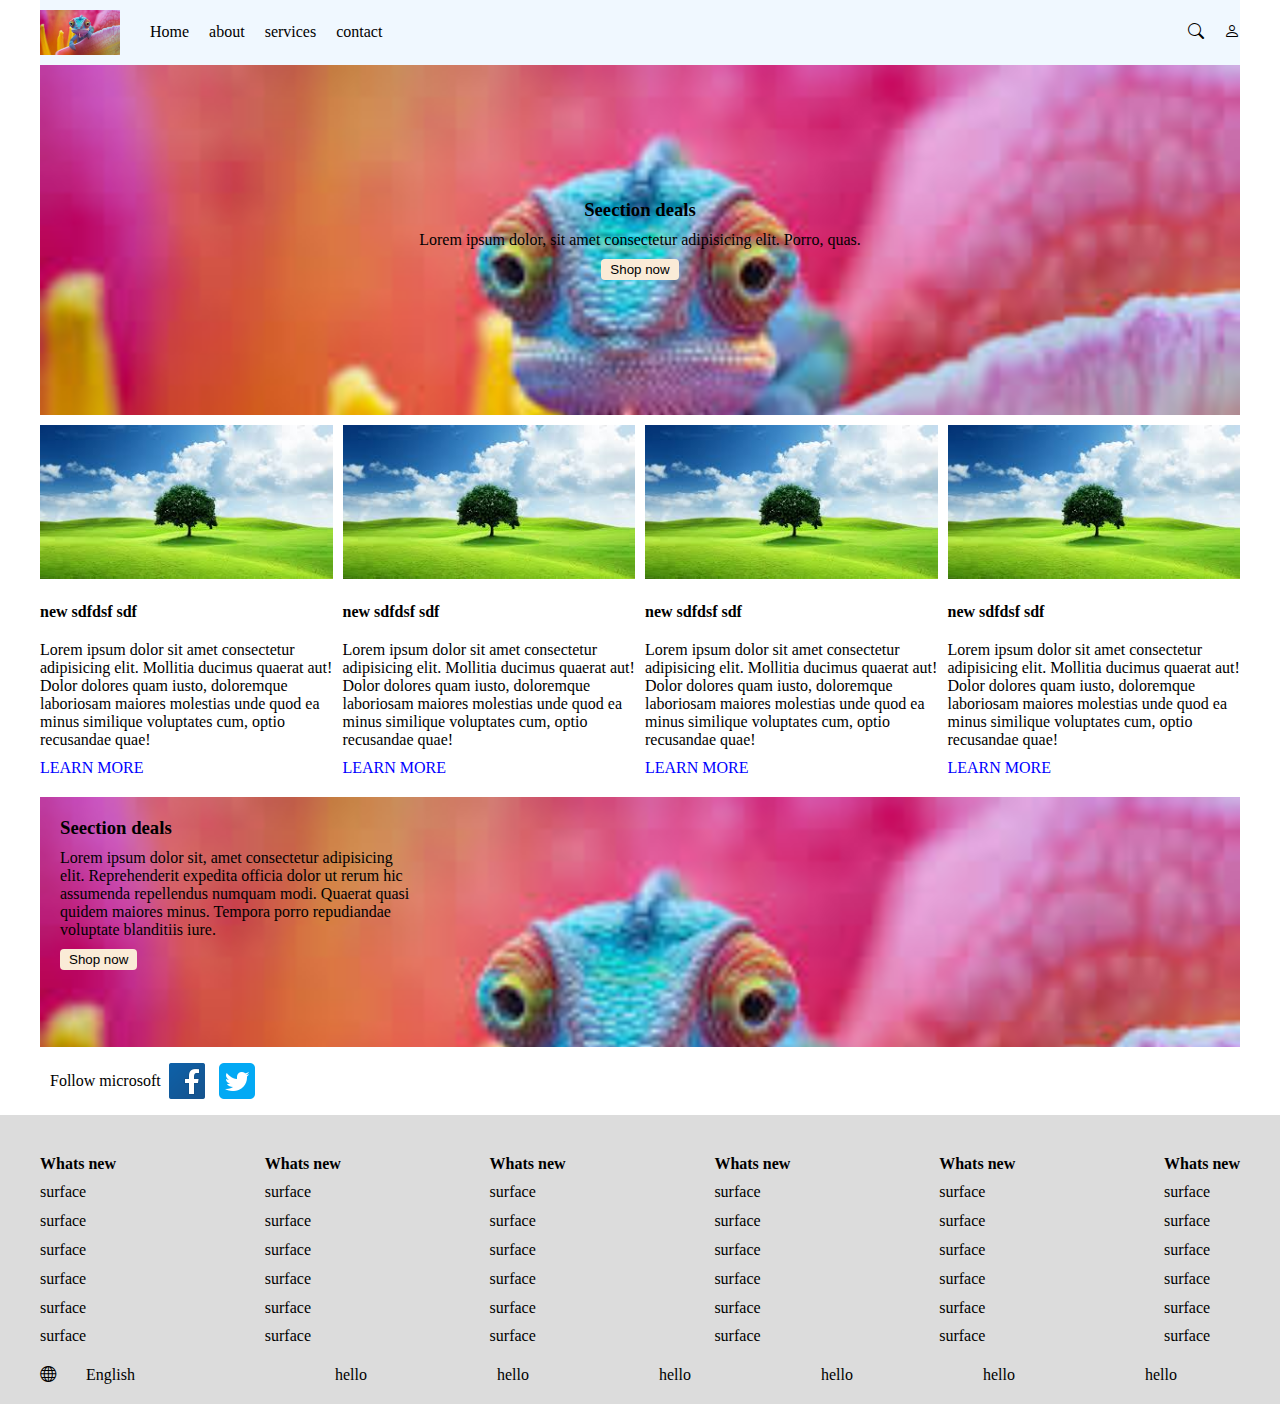
<file: projects/project-1/index.html>
<!DOCTYPE html>
<html lang="en">
  <head>
    <meta charset="UTF-8" />
    <meta name="viewport" content="width=device-width, initial-scale=1.0" />
    <title>Document</title>
    <link rel="stylesheet" href="css/style.css" />
  </head>
  <body>
    <div class="container">
      <header class="flex">
        <img
          class="logo"
          src="[data-uri]"
          alt=""
        />
        <nav class="mr">
          <ul>
            <li><a href="">Home</a></li>
            <li><a href="">about</a></li>
            <li><a href="">services</a></li>
            <li><a href="">contact</a></li>
          </ul>
        </nav>
        <nav>
          <ul>
            <li><i class="bi bi-search"></i></li>
            <li><i class="bi bi-person"></i></li>
          </ul>
        </nav>
      </header>
      <section class="box1">
        <div>
          <h3>Seection deals</h3>
          <p>
            Lorem ipsum dolor, sit amet consectetur adipisicing elit. Porro,
            quas.
          </p>
          <button class="btn">Shop now</button>
        </div>
      </section>
      <section class="flex gap services">
        <div class="sbox">
          <img
            class="w-100"
            src="[data-uri]"
            alt=""
          />
          <h4>new sdfdsf sdf</h4>
          <p>
            Lorem ipsum dolor sit amet consectetur adipisicing elit. Mollitia
            ducimus quaerat aut! Dolor dolores quam iusto, doloremque laboriosam
            maiores molestias unde quod ea minus similique voluptates cum, optio
            recusandae quae!
          </p>
          <a href="">LEARN MORE</a>
        </div>
        <div class="sbox">
          <img
            class="w-100"
            src="[data-uri]"
            alt=""
          />
          <h4>new sdfdsf sdf</h4>
          <p>
            Lorem ipsum dolor sit amet consectetur adipisicing elit. Mollitia
            ducimus quaerat aut! Dolor dolores quam iusto, doloremque laboriosam
            maiores molestias unde quod ea minus similique voluptates cum, optio
            recusandae quae!
          </p>
          <a href="">LEARN MORE</a>
        </div>
        <div class="sbox">
          <img
            class="w-100"
            src="[data-uri]"
            alt=""
          />
          <h4>new sdfdsf sdf</h4>
          <p>
            Lorem ipsum dolor sit amet consectetur adipisicing elit. Mollitia
            ducimus quaerat aut! Dolor dolores quam iusto, doloremque laboriosam
            maiores molestias unde quod ea minus similique voluptates cum, optio
            recusandae quae!
          </p>
          <a href="">LEARN MORE</a>
        </div>
        <div class="sbox">
          <img
            class="w-100"
            src="[data-uri]"
            alt=""
          />
          <h4>new sdfdsf sdf</h4>
          <p>
            Lorem ipsum dolor sit amet consectetur adipisicing elit. Mollitia
            ducimus quaerat aut! Dolor dolores quam iusto, doloremque laboriosam
            maiores molestias unde quod ea minus similique voluptates cum, optio
            recusandae quae!
          </p>
          <a href="">LEARN MORE</a>
        </div>
      </section>
      <section class="box2">
        <div class="box21">
          <h3>Seection deals</h3>
          <p>
            Lorem ipsum dolor sit, amet consectetur adipisicing elit.
            Reprehenderit expedita officia dolor ut rerum hic assumenda
            repellendus numquam modi. Quaerat quasi quidem maiores minus.
            Tempora porro repudiandae voluptate blanditiis iure.
          </p>
          <button class="btn">Shop now</button>
        </div>
      </section>
      <section class="social">
        <p>Follow microsoft</p>
        <img src="icons/icons8-facebook-48.png" alt="" />
        <img src="icons/icons8-twitter-squared-48.png" alt="" />
      </section>
    </div>
    <footer>
      <div class=" container flex">
        <div class="fbox">
          <h4>Whats new</h4>
          <ul>
            <li>surface</li>
            <li>surface</li>
            <li>surface</li>
            <li>surface</li>
            <li>surface</li>
            <li>surface</li>
          </ul>
        </div>
        <div class="fbox">
          <h4>Whats new</h4>
          <ul>
            <li>surface</li>
            <li>surface</li>
            <li>surface</li>
            <li>surface</li>
            <li>surface</li>
            <li>surface</li>
          </ul>
        </div>
        <div class="fbox">
          <h4>Whats new</h4>
          <ul>
            <li>surface</li>
            <li>surface</li>
            <li>surface</li>
            <li>surface</li>
            <li>surface</li>
            <li>surface</li>
          </ul>
        </div>
        <div class="fbox">
          <h4>Whats new</h4>
          <ul>
            <li>surface</li>
            <li>surface</li>
            <li>surface</li>
            <li>surface</li>
            <li>surface</li>
            <li>surface</li>
          </ul>
        </div>
        <div class="fbox">
          <h4>Whats new</h4>
          <ul>
            <li>surface</li>
            <li>surface</li>
            <li>surface</li>
            <li>surface</li>
            <li>surface</li>
            <li>surface</li>
          </ul>
        </div>
        <div class="fbox">
          <h4>Whats new</h4>
          <ul>
            <li>surface</li>
            <li>surface</li>
            <li>surface</li>
            <li>surface</li>
            <li>surface</li>
            <li>surface</li>
          </ul>
        </div>
      </div>
      <div class="container flex" >
        <div class="foot2">
        <i class="bi bi-globe"></i>
       <p> English </p>
    </div>
    <div class="hhh" >
        <ul class="spread">
            <li> <a href="">hello</a></li>
            <li> <a href="">hello</a></li>
            <li> <a href="">hello</a></li>
            <li> <a href="">hello</a></li>
            <li> <a href="">hello</a></li>
            <li> <a href="">hello</a></li>
        </ul>
       

    </div>
      </div>
    </footer>
  </body>
</html>
</file>
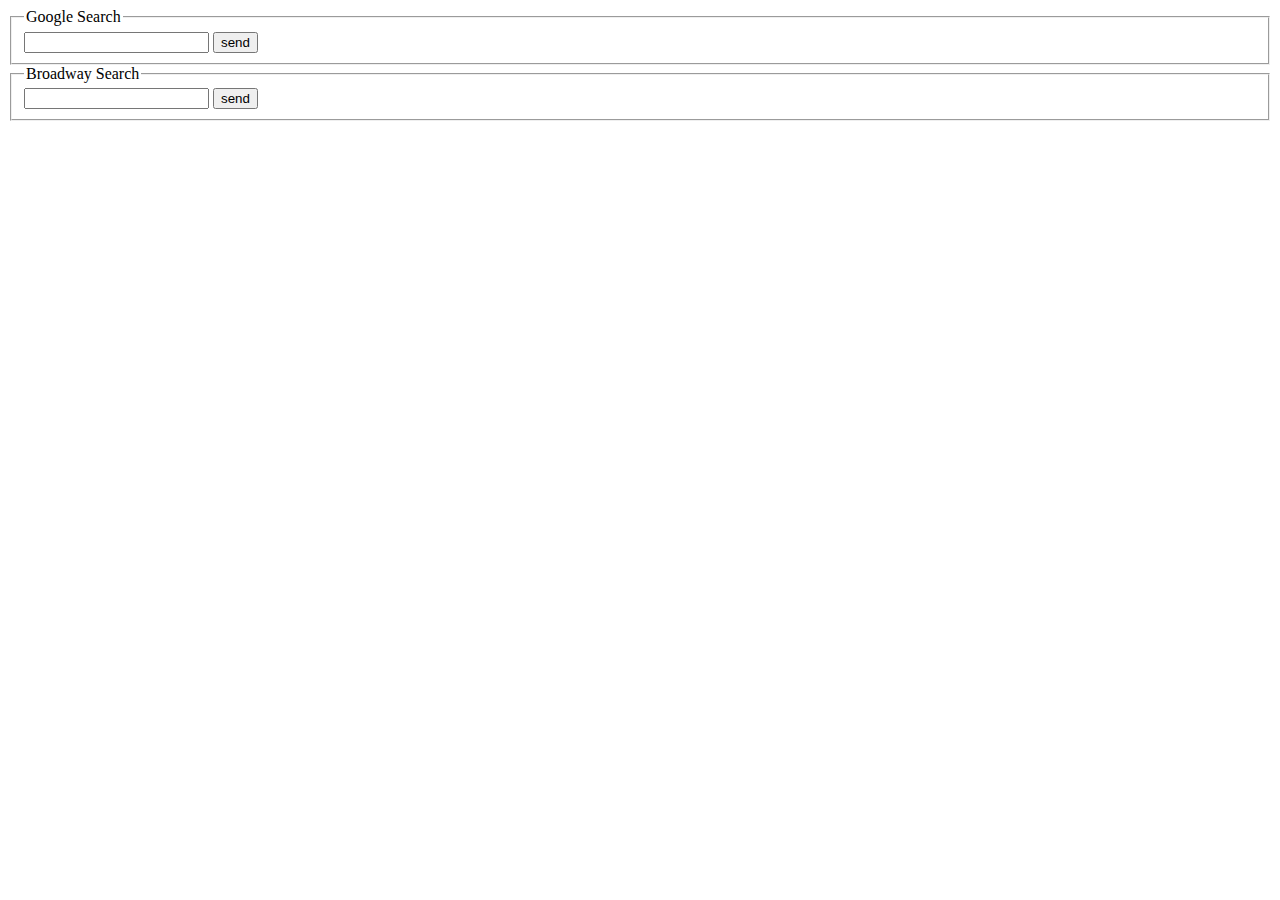
<file: Intro/form.html>
<!DOCTYPE html>
<html lang="en">
  <head>
    <meta charset="UTF-8" />
    <meta name="viewport" content="width=device-width, initial-scale=1.0" />
    <title>Document</title>
  </head>
  <body>
    <form action="http://www.google.com/search" target="_blank">
      <fieldset>
        <legend>Google Search</legend>

        <input type="text" name="q" />
        <button>send</button>
      </fieldset>
    </form>
    <form action="https://broadwayinfosys.com/search/result" target="_blank">
      <fieldset>
        <legend>Broadway Search</legend>

        <input type="text" name="search" />
        <button>send</button>
      </fieldset>
    </form>
  </body>
</html>
</file>
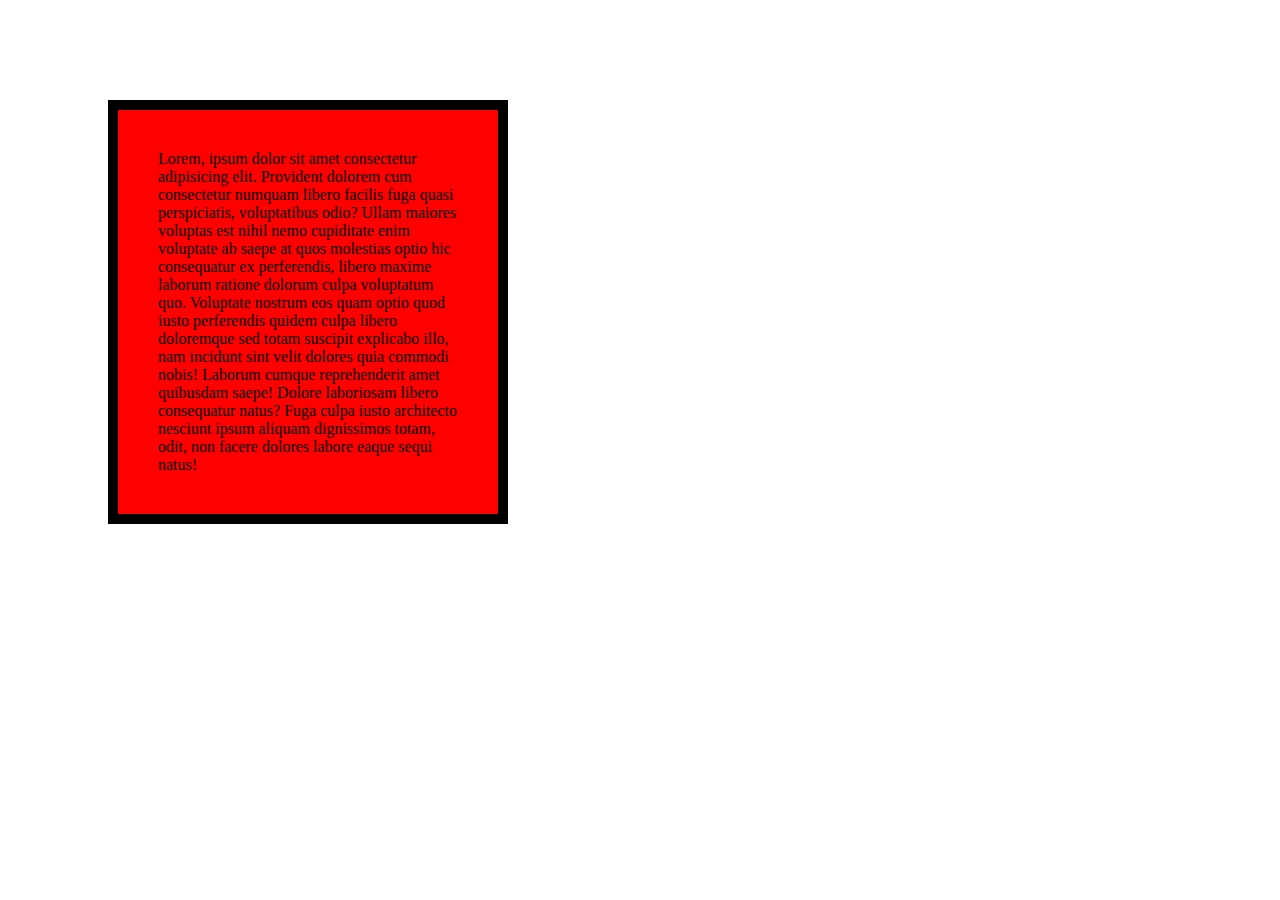
<file: Intro/css/boxmodal.html>
<!DOCTYPE html>
<html lang="en">
  <head>
    <meta charset="UTF-8" />
    <meta name="viewport" content="width=device-width, initial-scale=1.0" />
    <title>Document</title>
    <link rel="stylesheet" href="boxmodal.css" />
  </head>
  <body>
    <div class="box">
      Lorem, ipsum dolor sit amet consectetur adipisicing elit. Provident
      dolorem cum consectetur numquam libero facilis fuga quasi perspiciatis,
      voluptatibus odio? Ullam maiores voluptas est nihil nemo cupiditate enim
      voluptate ab saepe at quos molestias optio hic consequatur ex perferendis,
      libero maxime laborum ratione dolorum culpa voluptatum quo. Voluptate
      nostrum eos quam optio quod iusto perferendis quidem culpa libero
      doloremque sed totam suscipit explicabo illo, nam incidunt sint velit
      dolores quia commodi nobis! Laborum cumque reprehenderit amet quibusdam
      saepe! Dolore laboriosam libero consequatur natus? Fuga culpa iusto
      architecto nesciunt ipsum aliquam dignissimos totam, odit, non facere
      dolores labore eaque sequi natus!
    </div>
  </body>
</html>
</file>
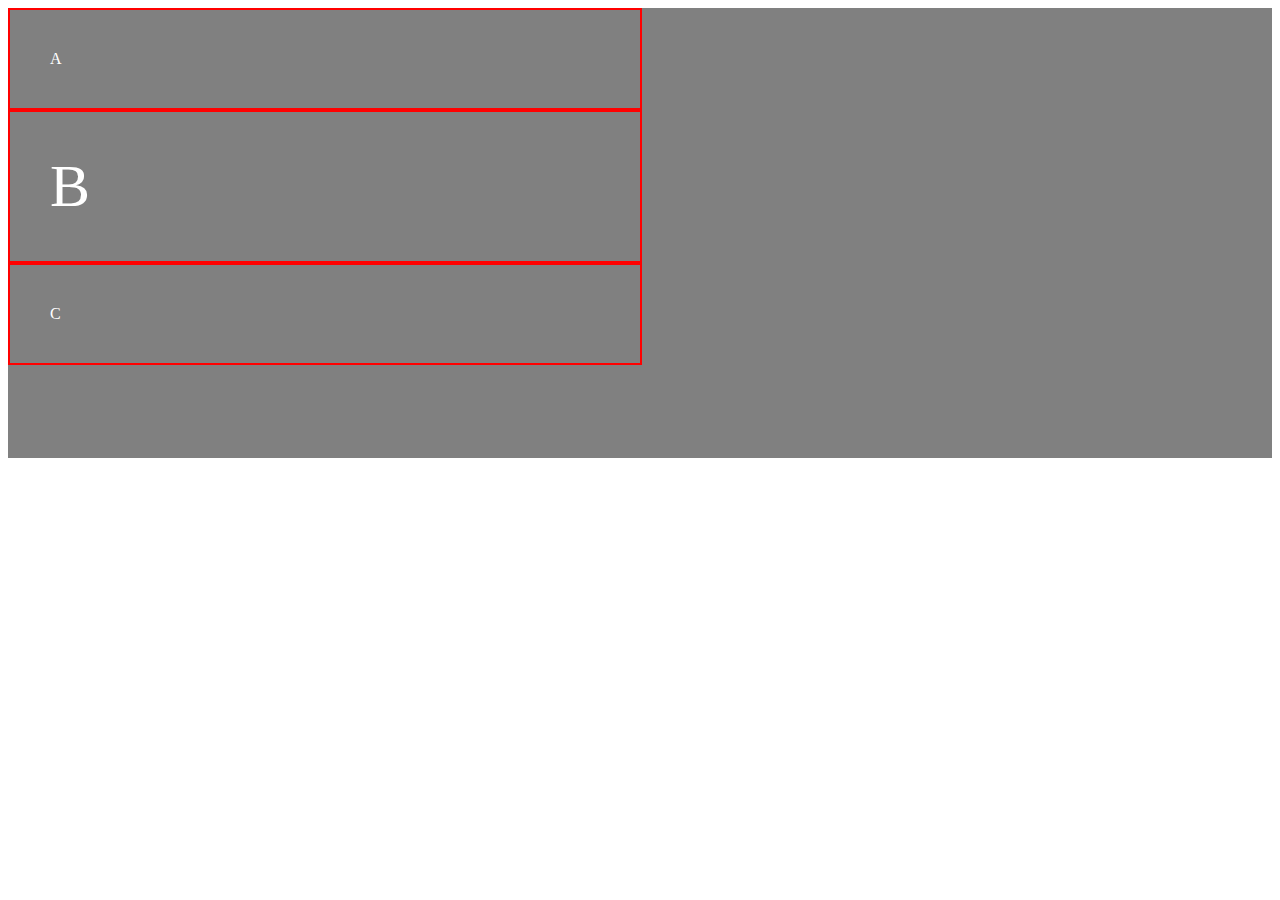
<file: Intro/css/flex.html>
<!DOCTYPE html>
<html lang="en">
<head>
    <meta charset="UTF-8">
    <meta name="viewport" content="width=device-width, initial-scale=1.0">
    <title>Document</title>
    <link rel="stylesheet" href="flex.css">
</head>
<body>
    <div class="container">
        <div class="box">A</div>
        <div class="box b">B</div>
        <div class="box">C</div>
    </div>
</body>
</html>
</file>
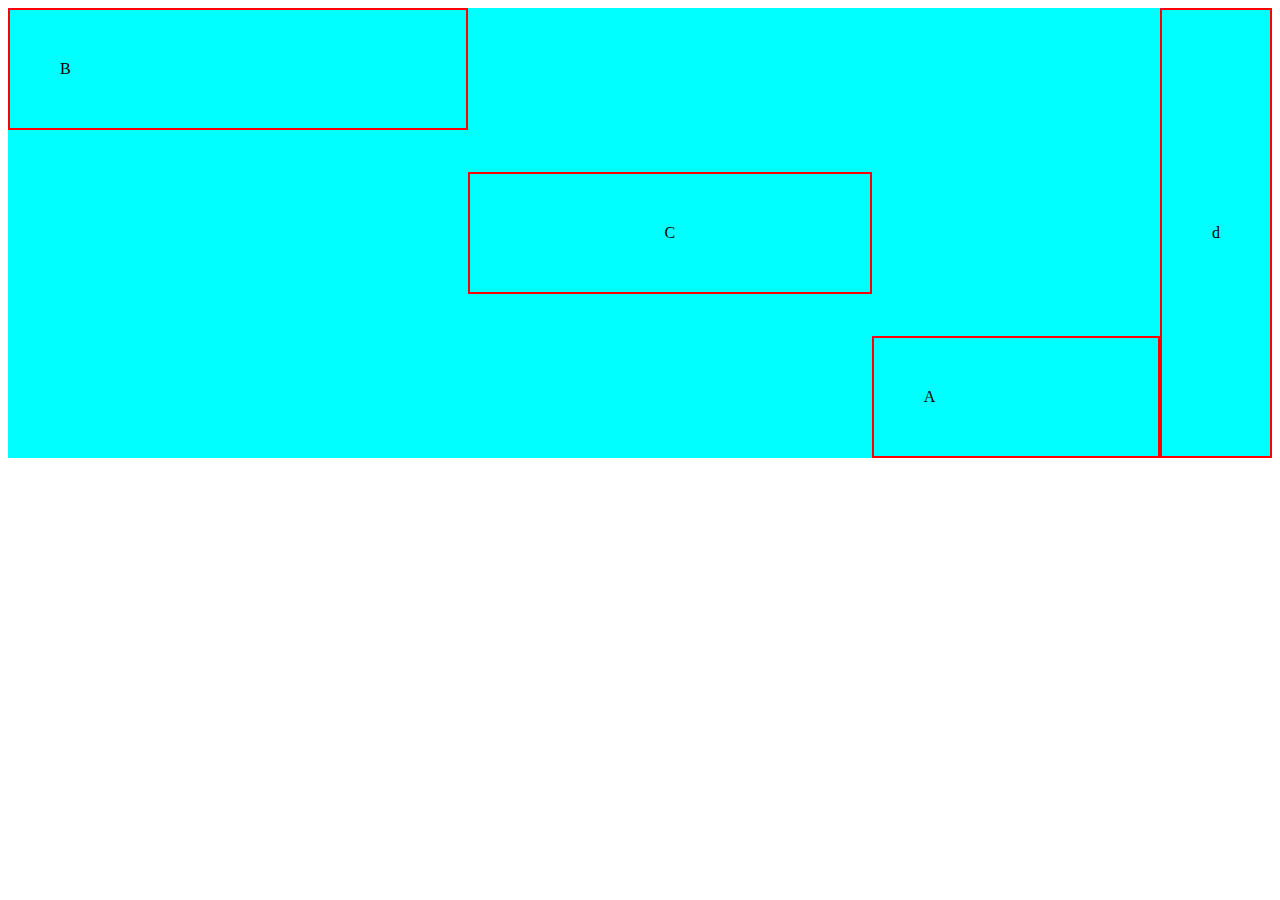
<file: Intro/css/flexchild.html>
<!DOCTYPE html>
<html lang="en">
<head>
    <meta charset="UTF-8">
    <meta name="viewport" content="width=device-width, initial-scale=1.0">
    <title>Document</title>
    <link rel="stylesheet" href="flexchild.css">
</head>
<body>
    <div class="container">
        <div class="box a">A</div>
        <div class="box b">B</div>
        <div class="box c">C</div>
        <div class="box d">d</div>
    </div>
</body>
</html>
</file>
<file: Intro/css/boxmodal.css>
.box {
  width: 400px;
  background-color: red;
  padding: 40px;
  border: 10px solid black;
  box-sizing: border-box;
  margin: 100px;
}
</file>
<file: Intro/css/flex.css>
.box{
    padding: 40px;
    border: 2px solid red;
    color: white;
    width: 550px;
}
.container{
    background-color: gray;
    display: flex;
    /* flex, inline-flex */
    flex-direction: row;
    /* row, column, row-reverse, column-reverse */
    justify-content: start;
    /* start, end, center, space-between, space-around */
    flex-wrap: wrap;
    /* wrap, nowrap, wrap-reverse */
    /* flex-flow: row nowrap; */
    height: 450px;
    align-items:  end ;
    /* center, start, end, baseline, stretch */
    align-content: start;
    /* start, end, center, space-between, space-around */

}
.b{

    font-size: 60px;
}
</file>
<file: Intro/css/flexchild.css>
.box{
    border: 2px solid red;
    padding: 50px;
}
.container{
    display: flex;
    height: 450px;
    background-color: aqua;
}
.a{
    flex-grow: 1;
    align-self: end;
    order: 3;
}
.b{
    flex-grow: 2;
    align-self: start;
}
.c{
    flex-basis: 300px;
    align-self: center;
    display: flex;
    justify-content: center;
    order: 2;
}
.d{
    align-self: stretch;
    align-content: center;
    order: 4;
}
</file>
<file: projects/project-1/css/style.css>
@import url("https://cdn.jsdelivr.net/npm/bootstrap-icons@1.11.3/font/bootstrap-icons.min.css");
*{
    margin: 0;
    padding: 0;
    box-sizing: border-box;
}
ul{
    list-style: none;
    
}
a{
    text-decoration: none;
    color: black;
}
.container{
    max-width: 1200px;
    margin: auto;

}
.logo{
    width: 80px;
}
.flex{
    display: flex;
    justify-content: space-between;
    align-items: center;
}
nav ul{
    display: flex;
    gap: 20px;
  
}
.mr{
    margin-left: 30px;
    margin-right: auto;
}
header{
    background-color: aliceblue;
    padding: 10px 0;
}
.box1{
    background: url([data-uri]);
    height: 350px;
    background-size: 100%;
    background-repeat: no-repeat;
    text-align: center;
    align-content: center;
    /* justify-content: center;
    display: flex;
    align-items: center; */
}

.box1 p{
  padding: 10px 0;
}
.btn{
  padding: 3px 9px;
  background-color: antiquewhite;
  border-radius: 4px;
  border: none;
  cursor: pointer;
}
.btn:hover{
  background-color: rgb(118, 195, 35);
  font-weight: bold;

}
.w-100{
  width: 100%;
}
.sbox h4{
  padding: 20px 0;
  font-weight: bols;
}
.sbox a{
  color: blue;
  padding: 10px 0;
  display: block;
}
.services{
padding: 10px 0;
}
.gap{
  gap: 10px;
}
.box2{
  background: url([data-uri]);
  height: 250px;
  background-size: 100%;
  background-repeat: no-repeat;
  /* text-align: center;
  align-content: center; */
  /* justify-content: center;
  display: flex;
  align-items: center; */
  padding: 20px;
}

.box2 p{
padding: 10px 0;
}
.box21{
  width: 350px;
}
.social{
  display: flex;
  align-items: center;
  gap: 2px;
  padding: 10px;
}
footer{
  background-color: gainsboro;
  padding: 20px;
}
.fbox{
  line-height: 1.8;
  padding: 15px 0;
}


.foot2{
  display: flex ;
  gap: 30px;
}
.spread{
display: flex;
gap: 130px;
}
.hhh{
  margin-left: 200px;
  margin-right: auto;
}
</file>
